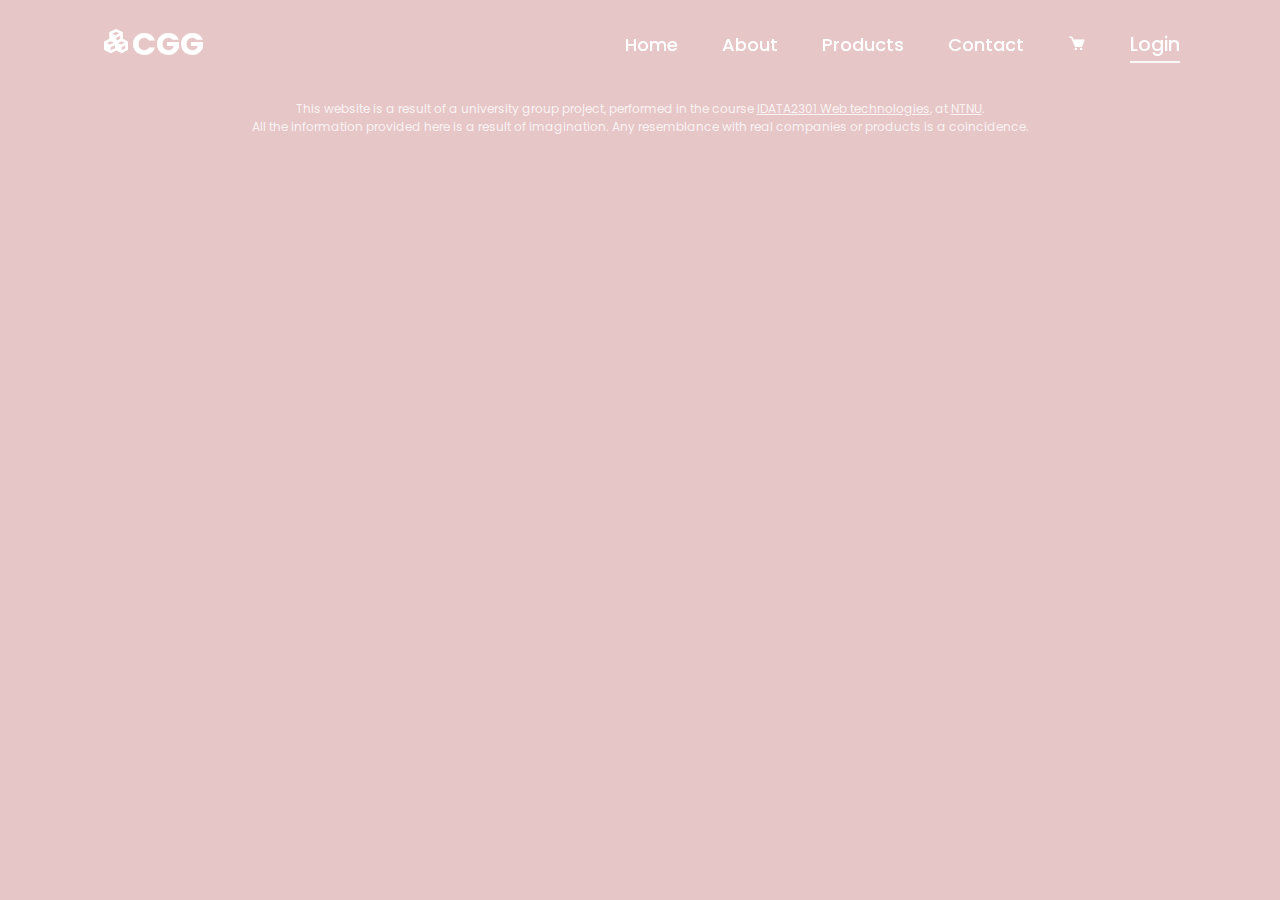
<file: WebteknologiGruppe5-main/Website/index.html>
<!DOCTYPE html>
<html lang="en">

<head>
    <meta charset="UTF-8">
    <meta http-equiv="X-UA-Compatible" content="IE=edge">
    <meta name="viewport" content="width=device-width, initial-scale=1.0">
    <title>Cyperpunk Gaming Gear | Home</title>
    <link rel="stylesheet" href="style.css">
    <link href='https://unpkg.com/boxicons@2.1.4/css/boxicons.min.css' rel='stylesheet'>
</head>

<body>

    <header class="header">
        <a href="" class="logo"><i class='bx bxs-component' ></i>CGG</a>

        <nav class="navbar">
            <a href="index.html">Home</a>
            <a href="about.html">About</a>
            <a href="products.html">Products</a>
            <a href="contact.html">Contact</a>
            <a href="checkout.html"><i class='bx bxs-cart'></i></a>
            <button class="btnLogin-popup">Login</button>
        </nav>
    </header>

    <section class="section">
        <div class="wrapper">
            <span class="icon-close">
                <i class='bx bx-x'></i>
            </span>

            <div class="logreg-box">
                <!-- login form -->
                <div class="form-box login">
                    <div class="logreg-title">
                        <h2>Login</h2>
                        <p>Please login to use the platform</p>
                    </div>

                    <form action="#">
                        <div class="input-box">
                            <span class="icon"><i class='bx bxs-envelope'></i></span>
                            <input type="email" required>
                            <label>Email</label>
                        </div>

                        <div class="input-box">
                            <span class="icon"><i class='bx bxs-lock-alt'></i></span>
                            <input type="password" required>
                            <label>Password</label>
                        </div>

                        <div class="remember-forgot">
                            <label><input type="checkbox"> Remember me</label>
                            <a href="#">Forgot password?</a>
                        </div>

                        <button type="submit" class="btn">Login</button>

                        <div class="logreg-link">
                            <p>Don't have an account? <a href="#" class="register-link">Register</a></p>
                        </div>
                    </form>
                </div>

                <!-- register form -->
                <div class="form-box register">
                    <div class="logreg-title">
                        <h2>Registration</h2>
                        <p>Please provide the following to verify your identity</p>
                    </div>

                    <form action="#">
                        <div class="input-box">
                            <span class="icon"><i class='bx bxs-user'></i></span>
                            <input type="text" required>
                            <label>Full Name</label>
                        </div>

                        <div class="input-box">
                            <span class="icon"><i class='bx bxs-envelope'></i></span>
                            <input type="email" required>
                            <label>Email</label>
                        </div>

                        <div class="input-box">
                            <span class="icon"><i class='bx bxs-lock-alt'></i></span>
                            <input type="password" required>
                            <label>Password</label>
                        </div>

                        <div class="remember-forgot">
                            <label><input type="checkbox"> I agree to the terms & conditions</label>
                        </div>

                        <button type="submit" class="btn">Register</button>

                        <div class="logreg-link">
                            <p>Already have an account? <a href="#" class="login-link">Login</a></p>
                        </div>
                    </form>
                </div>
            </div>

            
        </div>
    </section>

    <footer>
        <p>This website is a result of a university group project, performed in the course <a href="https://www.ntnu.edu/studies/courses/IDATA2301#tab=omEmnet">IDATA2301 Web 
            technologies</a>, at <a href="https://www.ntnu.edu/">NTNU</a>. <br>All the information provided here is a result of imagination. Any 
            resemblance with real companies or products is a coincidence.</p>
     </footer>

    <script src="script.js"></script>
</body>

</html>
</file>
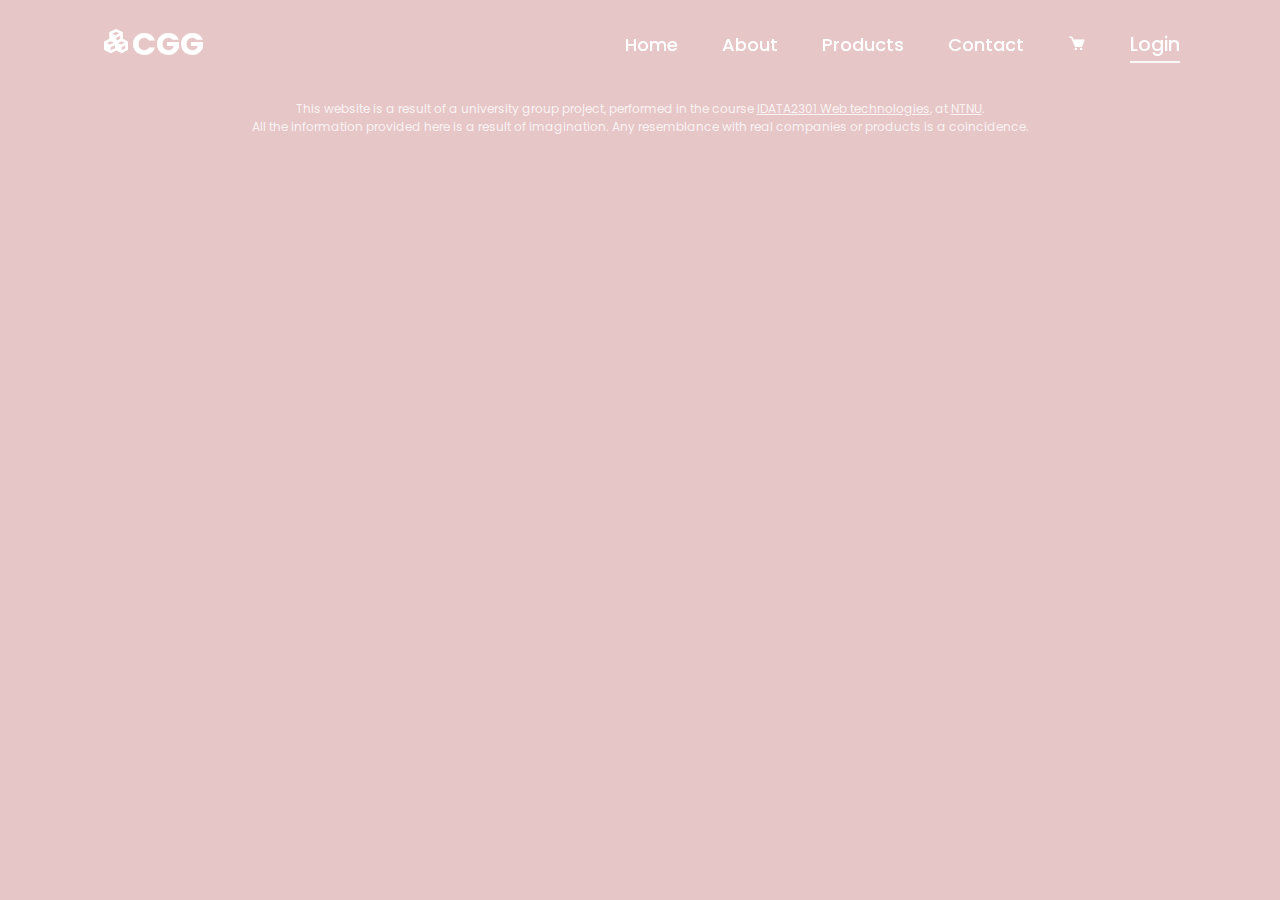
<file: WebteknologiGruppe5-main/Website/about.html>
<!DOCTYPE html>
<html lang="en">

<head>
    <meta charset="UTF-8">
    <meta http-equiv="X-UA-Compatible" content="IE=edge">
    <meta name="viewport" content="width=device-width, initial-scale=1.0">
    <title>Cyperpunk Gaming Gear | About us</title>
    <link rel="stylesheet" href="style.css">
    <link href='https://unpkg.com/boxicons@2.1.4/css/boxicons.min.css' rel='stylesheet'>
</head>

<body>

    <header class="header">
        <a href="" class="logo"><i class='bx bxs-component' ></i>CGG</a>

        <nav class="navbar">
            <a href="index.html">Home</a>
            <a href="about.html">About</a>
            <a href="products.html">Products</a>
            <a href="contact.html">Contact</a>
            <a href="#"><i class='bx bxs-cart'></i></a>
            <button class="btnLogin-popup">Login</button>
        </nav>
    </header>


    <section class="section">
        <div class="wrapper">
            <span class="icon-close">
                <i class='bx bx-x'></i>
            </span>

            <div class="logreg-box">
                <!-- login form -->
                <div class="form-box login">
                    <div class="logreg-title">
                        <h2>Login</h2>
                        <p>Please login to use the platform</p>
                    </div>

                    <form action="#">
                        <div class="input-box">
                            <span class="icon"><i class='bx bxs-envelope'></i></span>
                            <input type="email" required>
                            <label>Email</label>
                        </div>

                        <div class="input-box">
                            <span class="icon"><i class='bx bxs-lock-alt'></i></span>
                            <input type="password" required>
                            <label>Password</label>
                        </div>

                        <div class="remember-forgot">
                            <label><input type="checkbox"> Remember me</label>
                            <a href="#">Forgot password?</a>
                        </div>

                        <button type="submit" class="btn">Login</button>

                        <div class="logreg-link">
                            <p>Don't have an account? <a href="#" class="register-link">Register</a></p>
                        </div>
                    </form>
                </div>

                <!-- register form -->
                <div class="form-box register">
                    <div class="logreg-title">
                        <h2>Registration</h2>
                        <p>Please provide the following to verify your identity</p>
                    </div>

                    <form action="#">
                        <div class="input-box">
                            <span class="icon"><i class='bx bxs-user'></i></span>
                            <input type="text" required>
                            <label>Full Name</label>
                        </div>

                        <div class="input-box">
                            <span class="icon"><i class='bx bxs-envelope'></i></span>
                            <input type="email" required>
                            <label>Email</label>
                        </div>

                        <div class="input-box">
                            <span class="icon"><i class='bx bxs-lock-alt'></i></span>
                            <input type="password" required>
                            <label>Password</label>
                        </div>

                        <div class="remember-forgot">
                            <label><input type="checkbox"> I agree to the terms & conditions</label>
                        </div>

                        <button type="submit" class="btn">Register</button>

                        <div class="logreg-link">
                            <p>Already have an account? <a href="#" class="login-link">Login</a></p>
                        </div>
                    </form>
                </div>
            </div>

            
        </div>
    </section>

    <footer>
        <p>This website is a result of a university group project, performed in the course <a href="https://www.ntnu.edu/studies/courses/IDATA2301#tab=omEmnet">IDATA2301 Web 
            technologies</a>, at <a href="https://www.ntnu.edu/">NTNU</a>. <br>All the information provided here is a result of imagination. Any 
            resemblance with real companies or products is a coincidence.</p>
     </footer>

    <script src="script.js"></script>
</body>

</html>
</file>
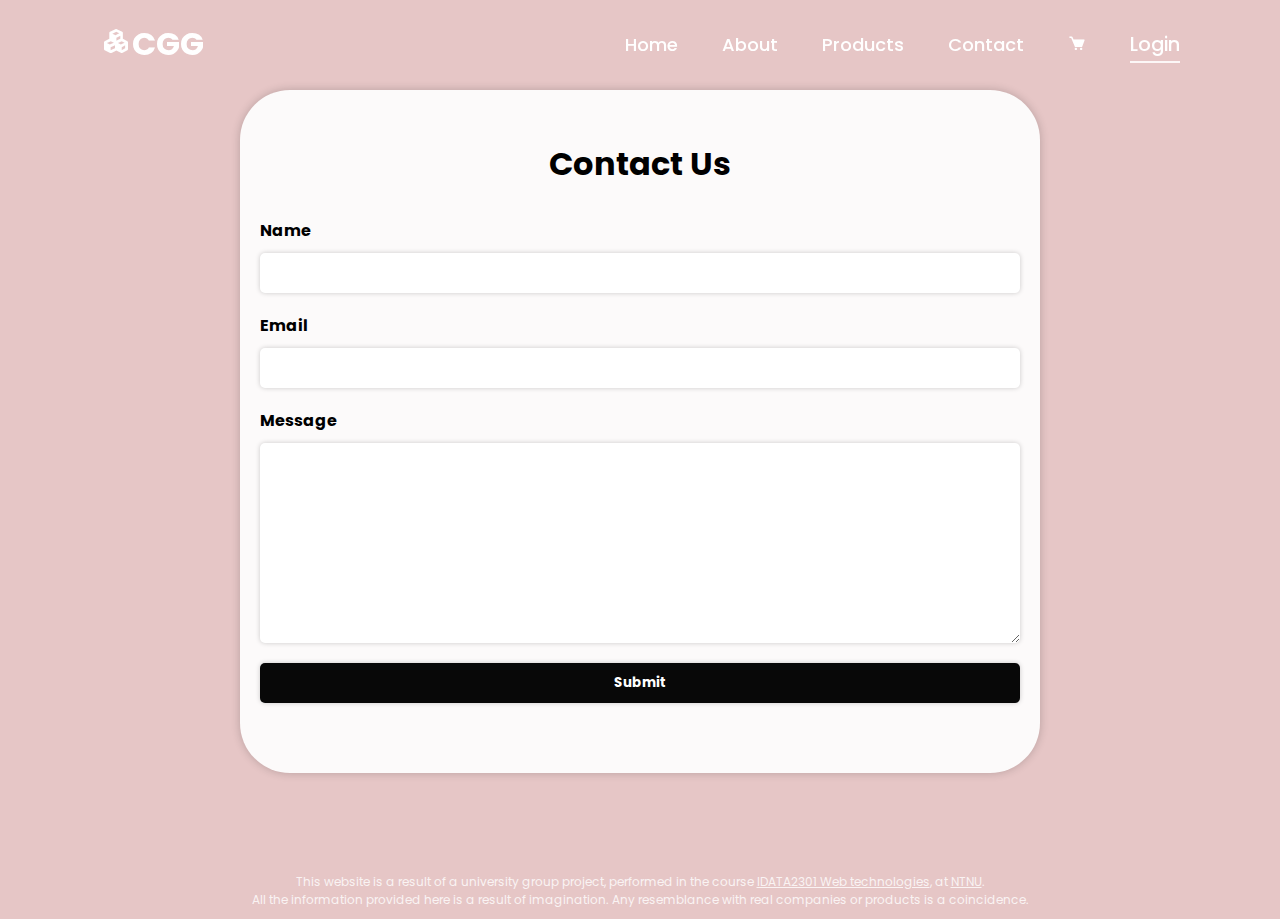
<file: WebteknologiGruppe5-main/Website/contact.html>
<!DOCTYPE html>
<html lang="en">

<head>
    <meta charset="UTF-8">
    <meta http-equiv="X-UA-Compatible" content="IE=edge">
    <meta name="viewport" content="width=device-width, initial-scale=1.0">
    <title>Cyperpunk Gaming Gear | Contact us</title>
    <link rel="stylesheet" href="style.css">
    <link href='https://unpkg.com/boxicons@2.1.4/css/boxicons.min.css' rel='stylesheet'>
</head>

<body>

    <header class="header">
        <a href="" class="logo"><i class='bx bxs-component' ></i>CGG</a>

        <nav class="navbar">
            <a href="index.html">Home</a>
            <a href="about.html">About</a>
            <a href="products.html">Products</a>
            <a href="contact.html">Contact</a>
            <a href="checkout.html"><i class='bx bxs-cart'></i></a>
            <button class="btnLogin-popup">Login</button>
        </nav>
    </header>

    <section class="section">

    </section>

    <div class="container">
        <link rel="stylesheet" href="contact.css">
        <h1>Contact Us</h1>
        <form>
            <label for="name">Name</label>
         <input type="text" id="name" name="name" required>

            <label for="email">Email</label>
            <input type="email" id="email" name="email" required>

            <label for="message">Message</label>
            <textarea id="message" name="message" required></textarea>

            <input type="submit" value="Submit">
        </form>
    </div>


    <section class="section">
        <div class="wrapper">
            <span class="icon-close">
                <i class='bx bx-x'></i>
            </span>

            <div class="logreg-box">
                <!-- login form -->
                <div class="form-box login">
                    <div class="logreg-title">
                        <h2>Login</h2>
                        <p>Please login to use the platform</p>
                    </div>

                    <form action="#">
                        <div class="input-box">
                            <span class="icon"><i class='bx bxs-envelope'></i></span>
                            <input type="email" required>
                            <label>Email</label>
                        </div>

                        <div class="input-box">
                            <span class="icon"><i class='bx bxs-lock-alt'></i></span>
                            <input type="password" required>
                            <label>Password</label>
                        </div>

                        <div class="remember-forgot">
                            <label><input type="checkbox"> Remember me</label>
                            <a href="#">Forgot password?</a>
                        </div>

                        <button type="submit" class="btn">Login</button>

                        <div class="logreg-link">
                            <p>Don't have an account? <a href="#" class="register-link">Register</a></p>
                        </div>
                    </form>
                </div>

                <!-- register form -->
                <div class="form-box register">
                    <div class="logreg-title">
                        <h2>Registration</h2>
                        <p>Please provide the following to verify your identity</p>
                    </div>

                    <form action="#">
                        <div class="input-box">
                            <span class="icon"><i class='bx bxs-user'></i></span>
                            <input type="text" required>
                            <label>Full Name</label>
                        </div>

                        <div class="input-box">
                            <span class="icon"><i class='bx bxs-envelope'></i></span>
                            <input type="email" required>
                            <label>Email</label>
                        </div>

                        <div class="input-box">
                            <span class="icon"><i class='bx bxs-lock-alt'></i></span>
                            <input type="password" required>
                            <label>Password</label>
                        </div>

                        <div class="remember-forgot">
                            <label><input type="checkbox"> I agree to the terms & conditions</label>
                        </div>

                        <button type="submit" class="btn">Register</button>

                        <div class="logreg-link">
                            <p>Already have an account? <a href="#" class="login-link">Login</a></p>
                        </div>
                    </form>
                </div>
            </div>
        </div>
    </section>
    <footer>
        <p>This website is a result of a university group project, performed in the course <a href="https://www.ntnu.edu/studies/courses/IDATA2301#tab=omEmnet">IDATA2301 Web 
            technologies</a>, at <a href="https://www.ntnu.edu/">NTNU</a>. <br>All the information provided here is a result of imagination. Any 
            resemblance with real companies or products is a coincidence.</p>
     </footer>

    <script src="script.js"></script>
</body>

</html>
</file>
<file: WebteknologiGruppe5-main/Website/style.css>
@import url('https://fonts.googleapis.com/css2?family=Poppins:wght@300;400;500;600;700;800;900&display=swap');

* {
    margin: 0;
    padding: 0;
    box-sizing: border-box;
    font-family: 'Poppins', sans-serif;
}

body {
    background: #e6c6c6;
}

.header {
    position: fixed;
    top: 0;
    left: 0;
    width: 100%;
    padding: 20px 100px;
    background: transparent;
    display: flex;
    justify-content: space-between;
    align-items: center;
    z-index: 99;
}

.logo {
    font-size: 32px;
    color: #fff;
    text-decoration: none;
    font-weight: 700;
    pointer-events: none;
}

.navbar a {
    font-size: 18px;
    color: #fff;
    text-decoration: none;
    font-weight: 500;
    margin-right: 40px;
}

/* .navbar a::after {
    content: '';
    position: absolute;
    right: 600px;
    bottom: 0px;
    width: 3%;
    height: 2px;
    background: #e4e4e4;
    border-radius: 5px;
    transform: translateY(10px);
    opacity: 0;
    transition: .5s;
}

.navbar a:hover::after {
    transform: translateY(-10px);
    opacity: 1;
} */


.navbar .btnLogin-popup {
    position: relative;
    background: transparent;
    border: none;
    outline: none;
    font-size: 19px;
    color: #fff;
    font-weight: 500;
    cursor: pointer;
}

.navbar .btnLogin-popup::before {
    content: '';
    position: absolute;
    left: 0;
    bottom: -4px;
    width: 100%;
    height: 2px;
    background: #fff;
    opacity: .85;
}

.section {
    min-height: 10vh;/*
    background: url('background.png') no-repeat;
    background-size: cover;
    background-position: center;
    */
}

.wrapper {
    position: absolute;
    top: 0;
    right: 0;
    width: 450px;
    height: 100%;
    background: transparent;
    backdrop-filter: blur(15px);
    box-shadow: -1px 0 10px rgba(0, 0, 0, .2);
    border-left: 2px solid rgba(255, 255, 255, .1);
    z-index: 100;
    display: flex;
    justify-content: center;
    flex-direction: column;
    padding: 0 40px;
    opacity: 0;
    pointer-events: none;
}

.wrapper.active-popup {
    opacity: 1;
    pointer-events: auto;
}

.icon-close {
    position: absolute;
    top: 0;
    right: 0;
    width: 45px;
    height: 45px;
    background: #fff;
    cursor: pointer;
    display: flex;
    justify-content: center;
    align-items: center;
    border-bottom-left-radius: 10px;
}

.icon-close i {
    font-size: 32px;
    color: #333;
}

.wrapper .logreg-box {
    width: 100%;
}

.wrapper .form-box.login {
    display: block;
}

.wrapper.active .form-box.login {
    display: none;
}

.wrapper .form-box.register {
    display: none;
}

.wrapper.active .form-box.register {
    display: block;
}

.logreg-box .logreg-title {
    text-align: center;
    margin-bottom: 40px;
    color: #fff;
}

.logreg-title h2 {
    font-size: 32px;
}

.logreg-title p {
    font-size: 14px;
    font-weight: 500;
}

.logreg-box .input-box {
    position: relative;
    width: 100%;
    height: 50px;
    margin: 30px 0;
    border-bottom: 2px solid #fff;
}

.input-box input {
    width: 100%;
    height: 100%;
    background: transparent;
    border: none;
    outline: none;
    font-size: 16px;
    color: #fff;
    font-weight: 500;
    padding-right: 25px;
}

.input-box label {
    position: absolute;
    top: 50%;
    left: 0;
    transform: translateY(-50%);
    font-size: 16px;
    color: #fff;
    font-weight: 500;
    pointer-events: none;
    transition: .5s;
}

.input-box input:focus~label,
.input-box input:valid~label {
    top: -5px;
}

.input-box .icon {
    position: absolute;
    top: 50%;
    right: 0;
    transform: translateY(-50%);
    font-size: 19px;
    color: #fff;
}

.logreg-box .remember-forgot {
    font-size: 14.5px;
    color: #fff;
    font-weight: 500;
    margin: -15px 0 15px;
    display: flex;
    justify-content: space-between;
}

.remember-forgot label input {
    accent-color: #fff;
    margin-right: 3px;
}

.remember-forgot a {
    color: #fff;
    text-decoration: none;
}

.remember-forgot a:hover {
    text-decoration: underline;
}

.logreg-box .btn {
    width: 100%;
    height: 45px;
    background: #fff;
    border: none;
    outline: none;
    border-radius: 40px;
    box-shadow: 0 2px 5px rgba(0, 0, 0, .2);
    cursor: pointer;
    font-size: 16px;
    color: #222;
    font-weight: 600;
}

.logreg-box .logreg-link {
    font-size: 14.5px;
    color: #fff;
    text-align: center;
    font-weight: 500;
    margin: 25px 0 15px;
}

.logreg-link p a {
    color: #fff;
    text-decoration: none;
    font-weight: 600;
}

.logreg-link p a:hover {
    text-decoration: underline;
}

.media-options {
    display: flex;
    align-items: center;
    flex-direction: column;
}

.media-options a {
    display: inline-flex;
    justify-content: center;
    align-items: center;
    width: 100%;
    height: 50px;
    background: transparent;
    border: 2px solid #fff;
    margin: 10px 0;
    box-shadow: 0 2px 5px rgba(0, 0, 0, .2);
    border-radius: 40px;
    color: #fff;
    text-decoration: none;
    transition: .5s;
}

.media-options a:hover {
    background: rgba(255, 255, 255, .1);
}

.media-options a i {
    font-size: 22px;
    margin: 0 8px 1.5px 0;
}

.media-options a span {
    font-size: 16px;
    font-weight: 500;
}

footer {
    font-size: 12px;
    color: white;   
    opacity: 0.8;
    text-align: center;
    padding: 10px;
  }

footer a {
    color: inherit;
    text-decoration: underline;
}

.sticky-header {
	position: fixed;
	top: 0;
	left: 0;
	right: 0;
	z-index: 9999;
}

.shopping-cart {
	margin-top: 100px;
	padding: 20px;
}

/* Styles for the cart items */
.cart-items {
	list-style: none;
	padding: 0;
	margin: 0;
}

.cart-item {
	display: flex;
	align-items: center;
	justify-content: space-between;
	margin-bottom: 10px;
}

.cart-item img {
	width: 50px;
	height: 50px;
	object-fit: cover;
	margin-right: 10px;
}

.cart-total {
	display: flex;
	align-items: center;
	justify-content: space-between;
	margin-top: 20px;
	padding-top: 20px;
	border-top: 1px solid rgb(255, 255, 255);
}

.cart-total p {
	font-weight: bold;
}

.cart-total a {
	background-color: #000000;
	color: rgb(255, 255, 255);
	padding: 10px;
	border-radius: 5px;
	text-decoration: none;
}

.cart-total a:hover {
	background-color: #3d3d3d;
}
</file>
<file: WebteknologiGruppe5-main/Website/contact.css>
body {
	background-color: #e6c6c6;
	font-family: Arial, sans-serif;
}

.container {
	max-width: 800px;
	margin: auto;
	padding: 50px 20px;
	background-color: rgb(252, 250, 250);
	box-shadow: 0 0 10px rgba(3, 3, 3, 0.2);
	border-radius: 50px;
}

h1 {
	text-align: center;
	margin-bottom: 30px;
}

form {
	display: flex;
	flex-direction: column;
}

label {
    margin-top: 0px;
	margin-bottom: 10px;
	font-weight: bold;
}

input,
textarea {
	padding: 10px;
	margin-bottom: 20px;
	border: none;
	border-radius: 5px;
	box-shadow: 0 0 5px rgba(0,0,0,0.2);
}

textarea {
	height: 200px;
}

input[type="submit"] {
	background-color: #080808;
	color: #fff;
	font-weight: bold;
	padding: 10px 20px;
	border: none;
	border-radius: 5px;
	box-shadow: 0 0 5px rgba(0,0,0,0.2);
	cursor: pointer;
	transition: background-color 0.2s ease-in-out;
}

input[type="submit"]:hover {
	background-color: #e6c6c6;
}
</file>
